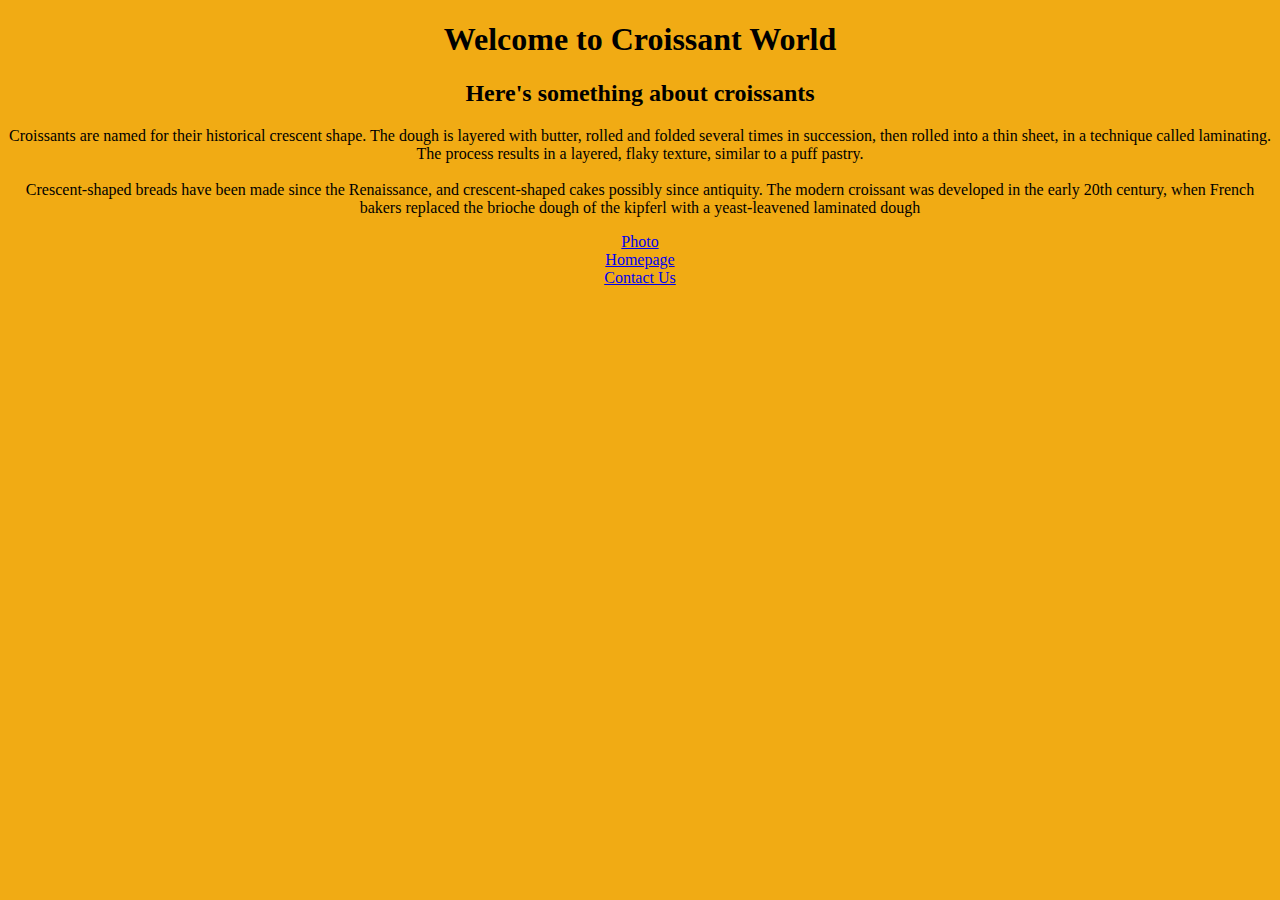
<file: index.html>
<!DOCTYPE html>
<html lang="en">
  <head>
    <meta charset="UTF-8" />
    <meta name="viewport" content="width=device-width, initial-scale=1.0" />
    <meta name="description" content="This is a website about croissants ">
    <title>Best Croissant in Town</title>
    <link rel="stylesheet" href="src/styles.css" />
  </head>
  <body>
    <h1>Welcome to Croissant World</h1>
    <h2>Here's something about croissants</h2>
    <p>
      Croissants are named for their historical crescent shape. The dough is
      layered with butter, rolled and folded several times in succession, then
      rolled into a thin sheet, in a technique called laminating. The process
      results in a layered, flaky texture, similar to a puff pastry.
      <br />
      <br />
      Crescent-shaped breads have been made since the Renaissance, and
      crescent-shaped cakes possibly since antiquity. The modern croissant was
      developed in the early 20th century, when French bakers replaced the
      brioche dough of the kipferl with a yeast-leavened laminated dough
    </p>

    <a href="photo.html" title="Croissant Photo">Photo</a>
    <a href="index.html" title="Croissant Homepage">Homepage</a>
    <a href="contact.html" title="Contact Page">Contact Us</a>
  </body>
</html>
</file>
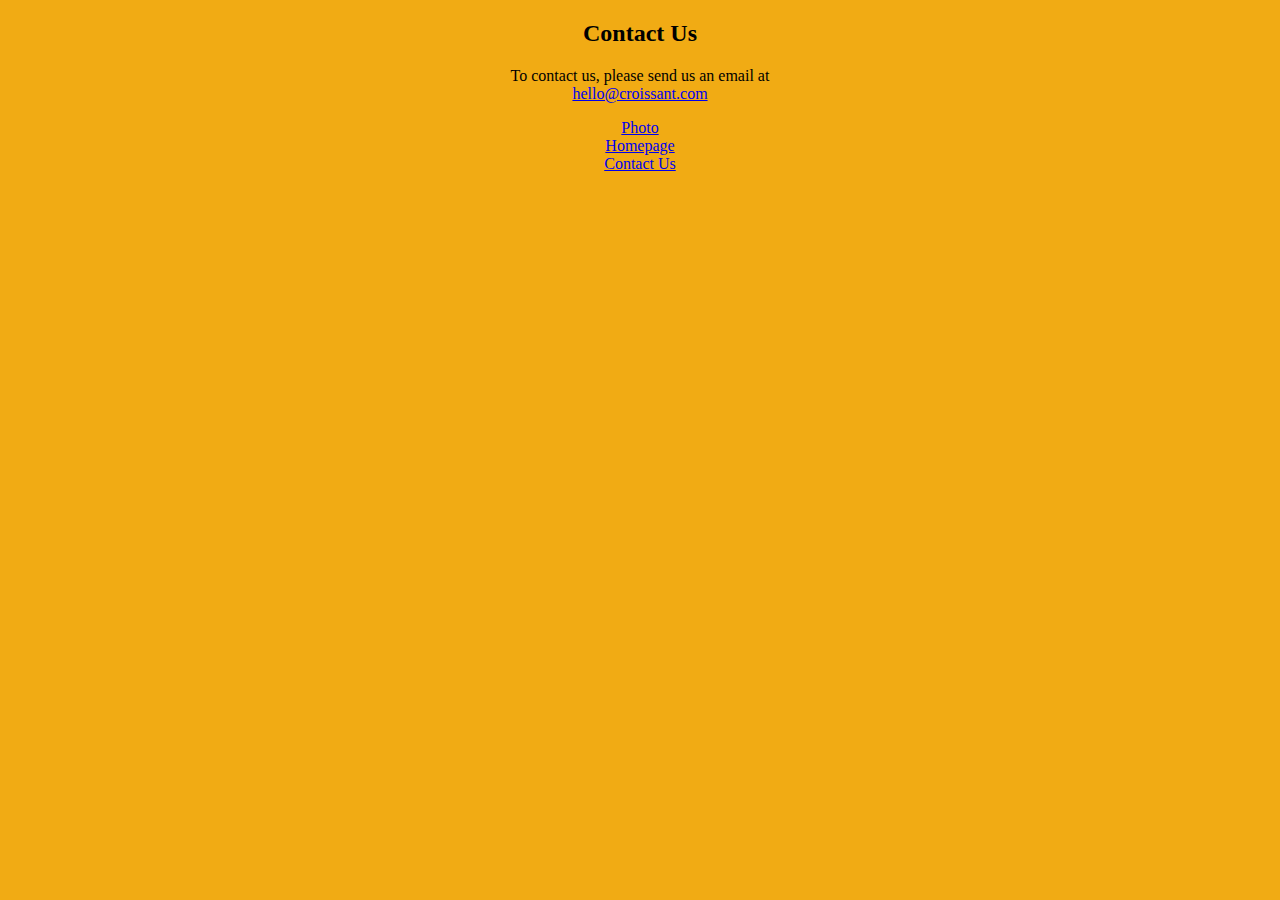
<file: contact.html>
<!DOCTYPE html>
<html lang="en">
  <head>
    <meta charset="UTF-8" />
    <meta name="viewport" content="width=device-width, initial-scale=1.0" />
    <meta name="description" content="This is the contact page for my croissant company">
    <title>Contact</title>
    <link rel="stylesheet" href="src/styles.css" />
  </head>
  <body>
    <h2>Contact Us</h2>
    <p>
      To contact us, please send us an email at
      <a href="mailto:hello@croissant.com" title="Croissant Official Email">hello@croissant.com</a>
    </p>
    <a href="photo.html" title="Croissant Photo">Photo</a>
    <a href="index.html" title="Croissant Homepage">Homepage</a>
    <a href="contact.html" title="Contact Page">Contact Us</a>
</html>
</file>
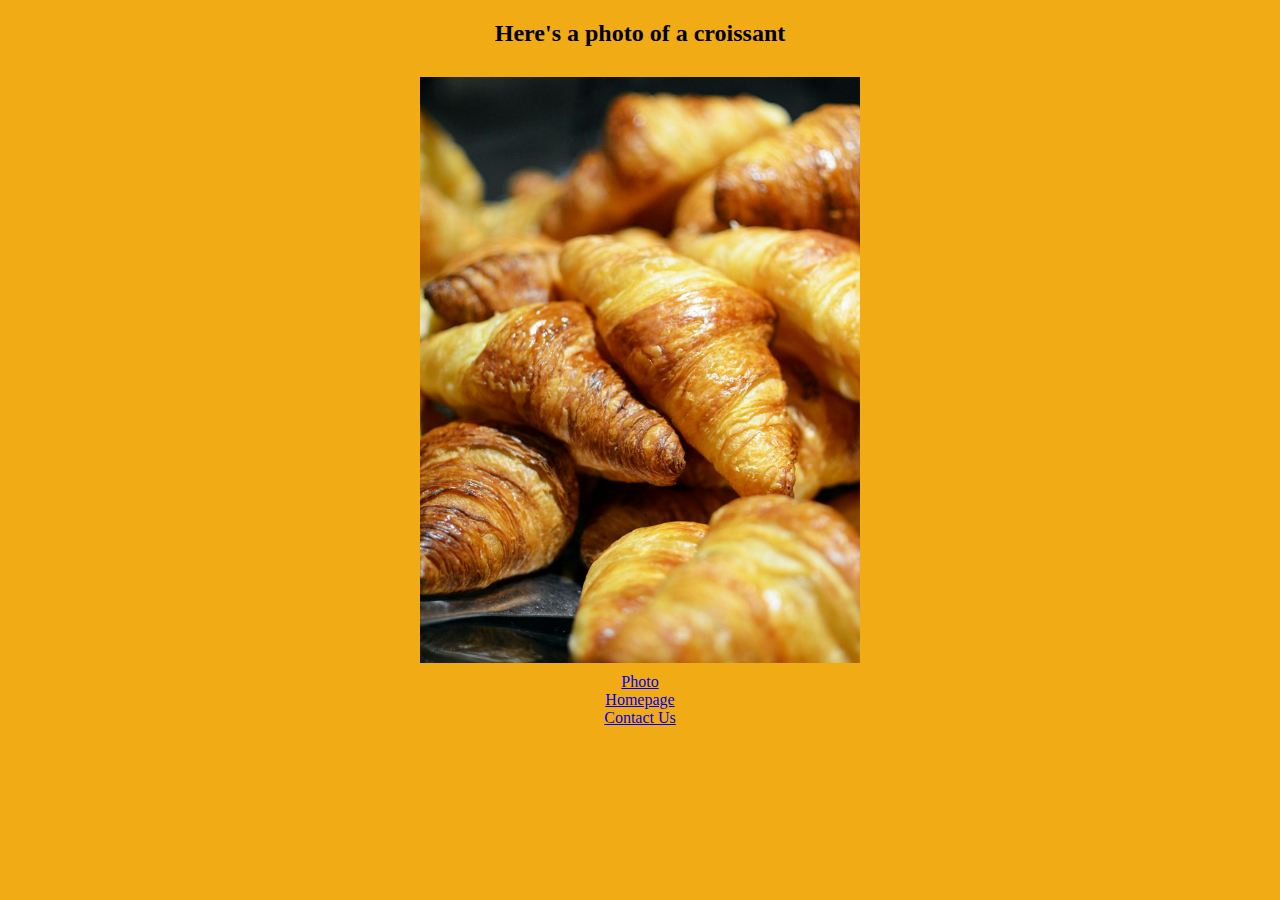
<file: photo.html>
<!DOCTYPE html>
<html lang="en">
  <head>
    <meta charset="UTF-8" />
    <meta name="viewport" content="width=device-width, initial-scale=1.0" />
    <title>Photo</title>
    <link rel="stylesheet" href="src/styles.css" />
  </head>
  <body>
    <h2>Here's a photo of a croissant</h2>
    <img src="src/images/croissant.jpg" alt="croissant" width="440px" />
    <a href="photo.html" title="Croissant Photo">Photo</a>
    <a href="index.html" title="Croissant Homepage">Homepage</a>
    <a href="contact.html" title="Contact Page">Contact Us</a>
  </body>
</html>
</file>
<file: src/styles.css>
body {
  font-family: Poppins, "sans-serif";
  background: #f1ab14;
}

h1,
h2,
p {
  text-align: center;
}

a {
  display: block;
  text-align: center;
}

img {
  display: block;
  margin: 0 auto;
  border-radius: 10px;
  padding: 10px;
}
</file>
